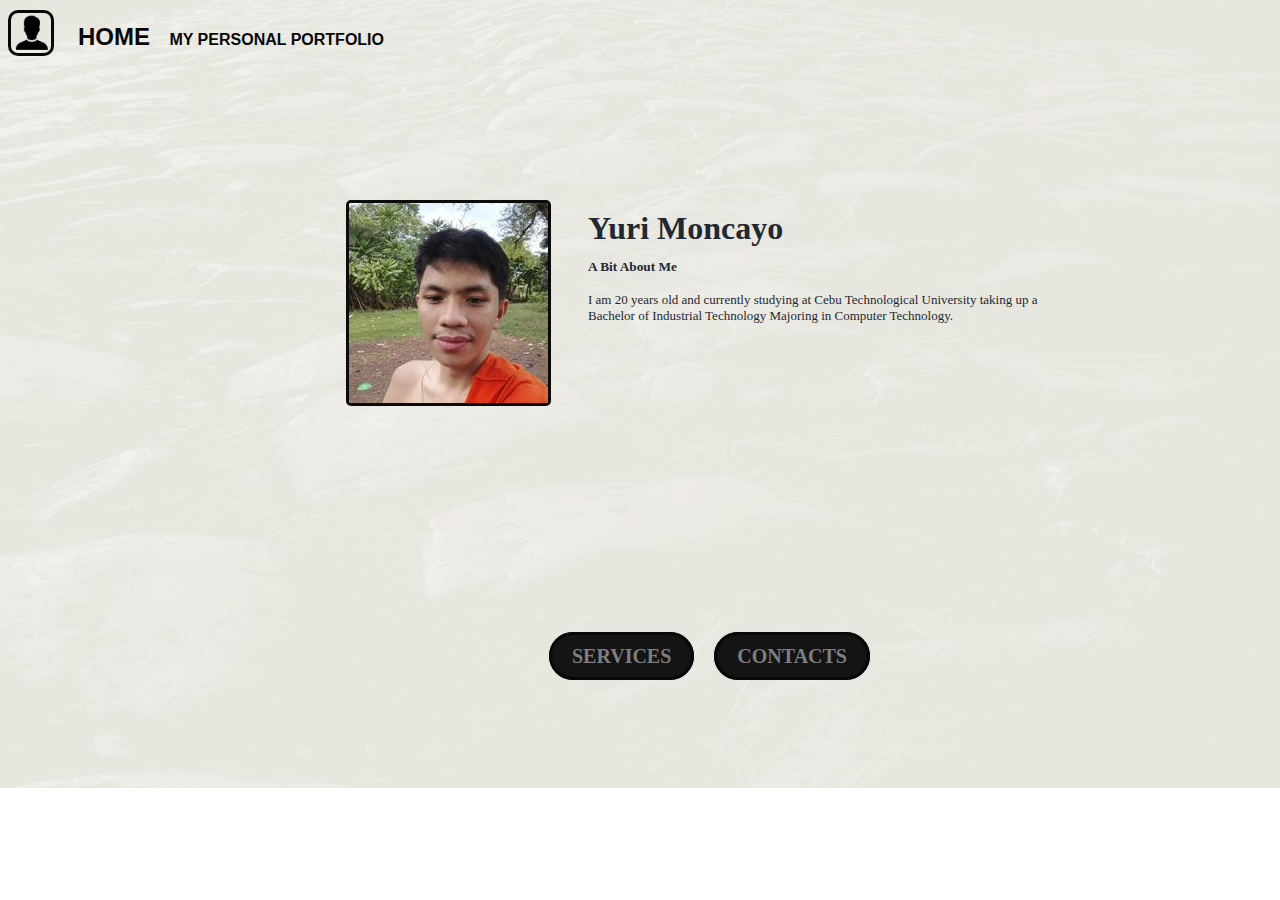
<file: FinalPortfolio/index.html>
<!DOCTYPE html>
<html lang="en">
<head>
    <meta charset="UTF-8">
    <meta name="viewport" content="width=device-width, initial-scale=1.0">
    <title>Portfolio</title>
    <link rel="stylesheet" href="pf.css">
</head>

<header>

    <img src="icon123.png" class="logo">
    <div class="hdr">
<h2 style="display: inline; margin: 15px;">HOME</h2> 
<h4 style="display: inline;"> MY PERSONAL PORTFOLIO</h4>
    </div>
</br>
    
</header>

<h2>
    <nav class="navbar">
        <ul>
            
        </br>
            <li><a href="about.html">SERVICES</a></li>
        </br> <br> 
            <li><a href="contact.html">CONTACTS</a></li>
        </ul>
    </nav>
</h2>



<body>
    <div class="container">
    <h1>Yuri Moncayo</h1>
    <h5 style="margin-top: -10px;">A Bit About Me</h5>
    <p>I am 20 years old and currently studying at Cebu Technological University taking up a 
    </br>Bachelor of Industrial Technology Majoring in Computer Technology.</p>
    </div>
     <div>
    <img src="pp123.jpg" class="image">
     </div>

</body>
</html>
</file>
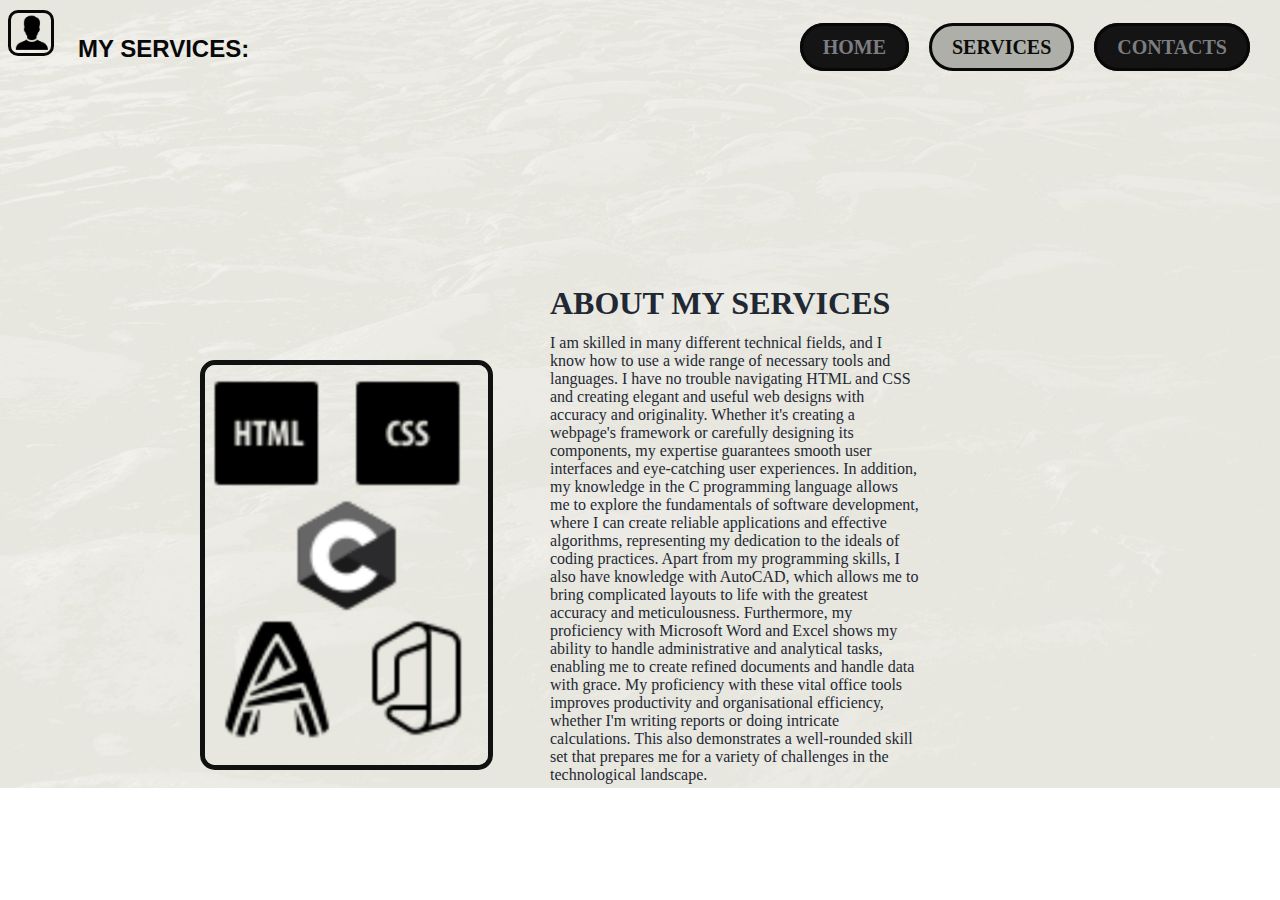
<file: FinalPortfolio/about.html>
<!DOCTYPE html>
<html lang="en">
<head>
    <meta charset="UTF-8">
    <meta name="viewport" content="width=device-width, initial-scale=1.0">
    <title>PortfolioAbout</title>
    <link rel="stylesheet" href="pf.css">
</head>

<header>

    <h2>
        <nav class="newnavbar">
            <ul>
               <li><a href="index.html">HOME</a></li>
            </br>
                <li><a href="about.html" style="background-color: #aeafa9; color: #0c0c0b;">SERVICES</a></li>
            </br>
                <li><a href="contact.html">CONTACTS</a></li>
            </ul>
        </nav>
    </h2>

    <img src="icon123.png" class="logo">
    <div class="hdr">
<h2 style="display: inline; margin: 15px;">MY SERVICES:</h2> 
<h4 style="display: inline;"></h4>
    </div>
    </header>
</br>
    
</header>

<body>
    <div>
    <img src="aboutimg.png" class="abt">
    </div>


    <div class="bodycontent">
    <h1>ABOUT MY SERVICES</h1>
    <h5 style="margin-top: -10px;"></h5>
    <p> 
        I am skilled in many different technical fields, and I know how to use a wide range of necessary tools and languages. I have no trouble navigating HTML and CSS and creating elegant and useful web designs with accuracy and originality. Whether it's creating a webpage's framework or carefully designing its components, my expertise guarantees smooth user interfaces and eye-catching user experiences. In addition, my knowledge in the C programming language allows me to explore the fundamentals of software development, where I can create reliable applications and effective algorithms, representing my dedication to the ideals of coding practices.
Apart from my programming skills, I also have knowledge with AutoCAD, which allows me to bring complicated layouts to life with the greatest accuracy and meticulousness. Furthermore, my proficiency with Microsoft Word and Excel shows my ability to handle administrative and analytical tasks, enabling me to create refined documents and handle data with grace. My proficiency with these vital office tools improves productivity and organisational efficiency, whether I'm writing reports or doing intricate calculations. This also demonstrates a well-rounded skill set that prepares me for a variety of challenges in the technological landscape.
    </p>
    </div>
     

</body>
</html>
</file>
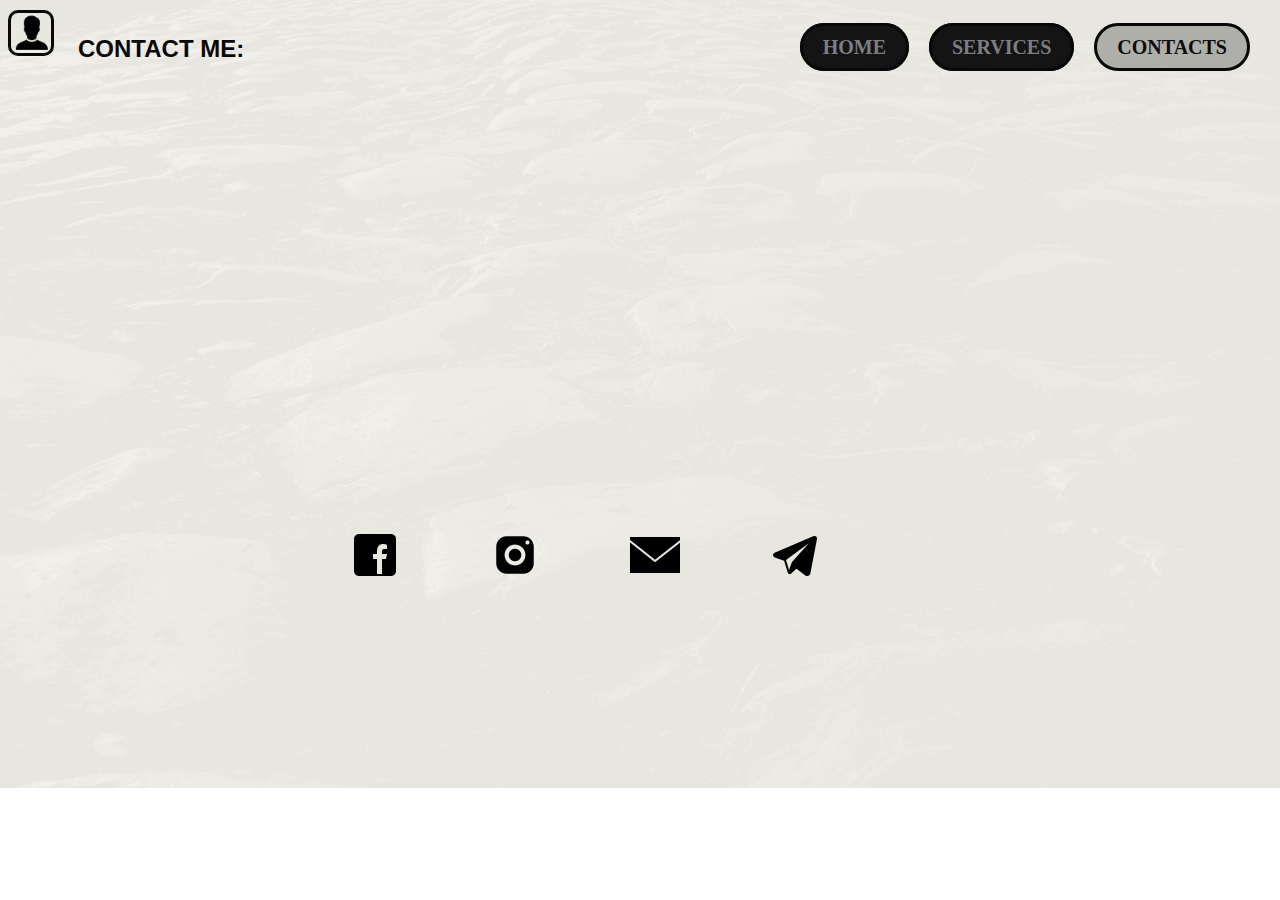
<file: FinalPortfolio/contact.html>
<!DOCTYPE html>
<html lang="en">
<head>
    <meta charset="UTF-8">
    <meta name="viewport" content="width=device-width, initial-scale=1.0">
    <title>PortfolioAbout</title>
    <link rel="stylesheet" href="pf.css">
</head>

<header>

    <h2>
        <nav class="newnavbar">
            <ul>
                <li><a href="index.html">HOME</a></li>
            </br>
                <li><a href="about.html">SERVICES</a></li>
            </br>
                <li><a href="contact.html" style="background-color: #aeafa9; color: #0c0c0b;">CONTACTS</a></li>
            </ul>
        </nav>
    </h2>

    <img src="icon123.png" class="logo">
    <div class="hdr">
<h2 style="display: inline; margin: 15px;">CONTACT ME:</h2> 
<h4 style="display: inline;"></h4>
    </div>
    </header>
</br>
    
</header>

<body>
    
    <div class="contactimg">
    <h5></h5>
    <ul>
    <li>
    <a href="https://www.facebook.com/yurimoncayo123">
    <img src="iconfb.png" style="width: 200px height auto;">
    </a> 
    </li>
<br>
    <li>
    <a href="https://www.instagram.com/yori.cayo/">
    <img src="igcontacts.png" style="width: 200px height auto;">
    </a></li>
<br>
    <li>
    <a href="https://mail.google.com/mail/u/0/#inbox">
    <img src="iconmail.png" style="width: 200px height auto">
    </a>   
</li>
<br>
    <li>
    <a href="https://web.telegram.org/">
    <img src="icontele.png" style="width: 200px height auto;"> 
    </a></li>
    </ul>                                             
    </div>


</body>
</html>
</file>
<file: FinalPortfolio/pf.css>
header{
    text-align: left;
    font-family:'Segoe UI', Tahoma, Geneva, Verdana, sans-serif;
    color: #080808;
    font-size: medium;
}
.logo{
    position: absolute;
    top: 10px;
    width: auto;
    height: 40px;
    border: 3px solid;
    border-radius: 10px;

}
.logo:hover{
    border: 5px solid;
    background-color: #c9c7c7;
    transition: 0.5s rgb(53, 51, 51);
}
.navbar ul{
    text-decoration: none;
    list-style-type: none;
    padding: 0px;
    display: flex;
    flex-direction: row;
    position: absolute;
    bottom: 180px;
    right: 400px;
   

}
.navbar a{
    font-family: "cinzel";
    color:#7c7e81;
    text-decoration: none;
    margin-left: 10px;
    overflow: hidden;
    margin-left: 10px;
    border-radius: 55px;
    border: 3px solid;
    border-color: #080808;
    background: #141414;
    padding: 10px 20px;
    font-size: 20px;
    cursor: pointer;
    margin: 10px;
    transition: 0.9s;
    position: relative;
    overflow: hidden;
    
}.navbar::before{
    content: "";
    position: absolute;
    left: 0;
    width: 100%;
    height: 0%;
    background-color: #0c0c0b;
    z-index: -1;
    transition: 0.9s;
}
.navbar a:hover{

    color: #0c0c0c;
    background-color: #aeafa9;
 }





 .newnavbar ul{
    text-decoration: none;
    list-style-type: none;
    padding: 0px;
    display: flex;
    flex-direction: row;
    position: absolute;
    top: 8px;
    right: 20px;
 }
 .newnavbar a{
    font-family: "cinzel";
    color:#7c7e81;
    text-decoration: none;
    margin-left: 10px;
    overflow: hidden;
    margin-left: 10px;
    border-radius: 55px;
    border: 3px solid;
    border-color: #080808;
    background: #141414;
    padding: 10px 20px;
    font-size: 20px;
    cursor: pointer;
    margin: 10px;
    transition: 0.9s;
    position: relative;
    overflow: hidden;
 }
 .newnavbar a::before{
    content: "";
    position: absolute;
    left: 0;
    width: 100%;
    height: 0%;
    background-color: #0c0c0b;
    z-index: -1;
    transition: 0.5s;
 }
 .newnavbar a:hover{
        color: #0c0c0c;
        background-color: #aeafa9;
 }




.container{
    font-family: "cinzel";
    color:#1f2833;
    padding-left: 580px;
    padding-top: 100px;
    display:inline-block;
    justify-content: center;
}
.container p{
    font-size: small;
    margin-top: -5px;
}
.container p:hover{
    font-size: 20px;
    transition: 0.3s;
}
.bodycontent{
    font-family: "cinzel";
    color:#1f2833;
    padding-left: 550px;
    padding-right: 10px;
    display:inline-block;
    justify-content: center;
    position: absolute;
    bottom: 100px;
    right: 350px;
}
.image{
    position: absolute;
    top: 200px;
    left: 27%;
    border-radius: 55px;
    border: 3px solid;
    border-radius: 5px;
}
.hdr{
    padding-left: 55px;
    padding-top: 15px;
}
body{
    background-image: url(bg1234.jpg); 
    background-size: cover;
    background-repeat: no-repeat;
    color:  #0c0c0c;
}
.abt{
    width: auto;
    height: 400px;
    border: 5px solid;
    border-radius: 15px;
    color: rgb(16, 17, 17);
    position: absolute;
    left: 200px;
    bottom: 130px;
}
.abt:hover{
    border-radius: 50px;
    transition: 0.3s;
}

.contactimg ul{
    text-decoration: none;
    list-style-type: none;
    padding:  0px;
    display: flex;
    flex-direction: row;
    position: absolute;
    bottom: 300px;
    right: 440px;

    
}
.contactimg a{
    width: 50px;
    height: auto;
    margin-left: 50px;
    overflow: hidden;
    padding: 10px 20px;
}
.contactimg :hover{
    transform: scale(1.2);
    transition: transform 0.3s;

}
</file>
